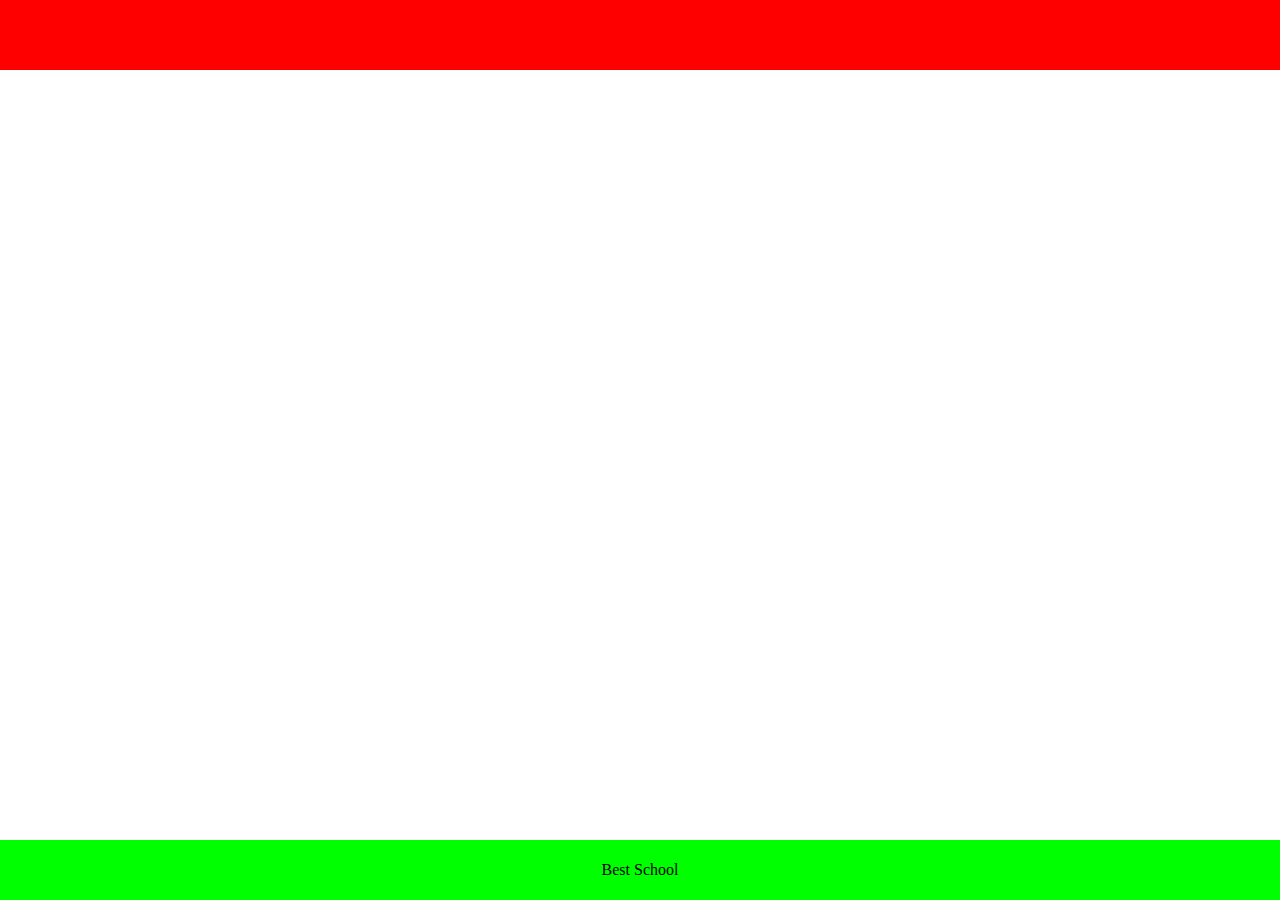
<file: web_static/0-index.html>
<!doctype html>
<html lang="en">
<head >
    <meta charset="UTF-8">
    <meta name="viewport"
          content="width=device-width, user-scalable=no, initial-scale=1.0, maximum-scale=1.0, minimum-scale=1.0">
    <meta http-equiv="X-UA-Compatible" content="ie=edge">
    <title>Document</title>
</head>
<body style="margin: 0 ; padding: 0;">
<header style="background-color: #FF0000;height: 70px;width: 100%;"></header>

<footer style="background-color: #00FF00;height: 60px;width: 100%; text-align:center; margin-top: auto;justify-content: center;display: flex;flex-direction: column; position: absolute; bottom: 0">Best School</footer>
</body>
</html>
</file>
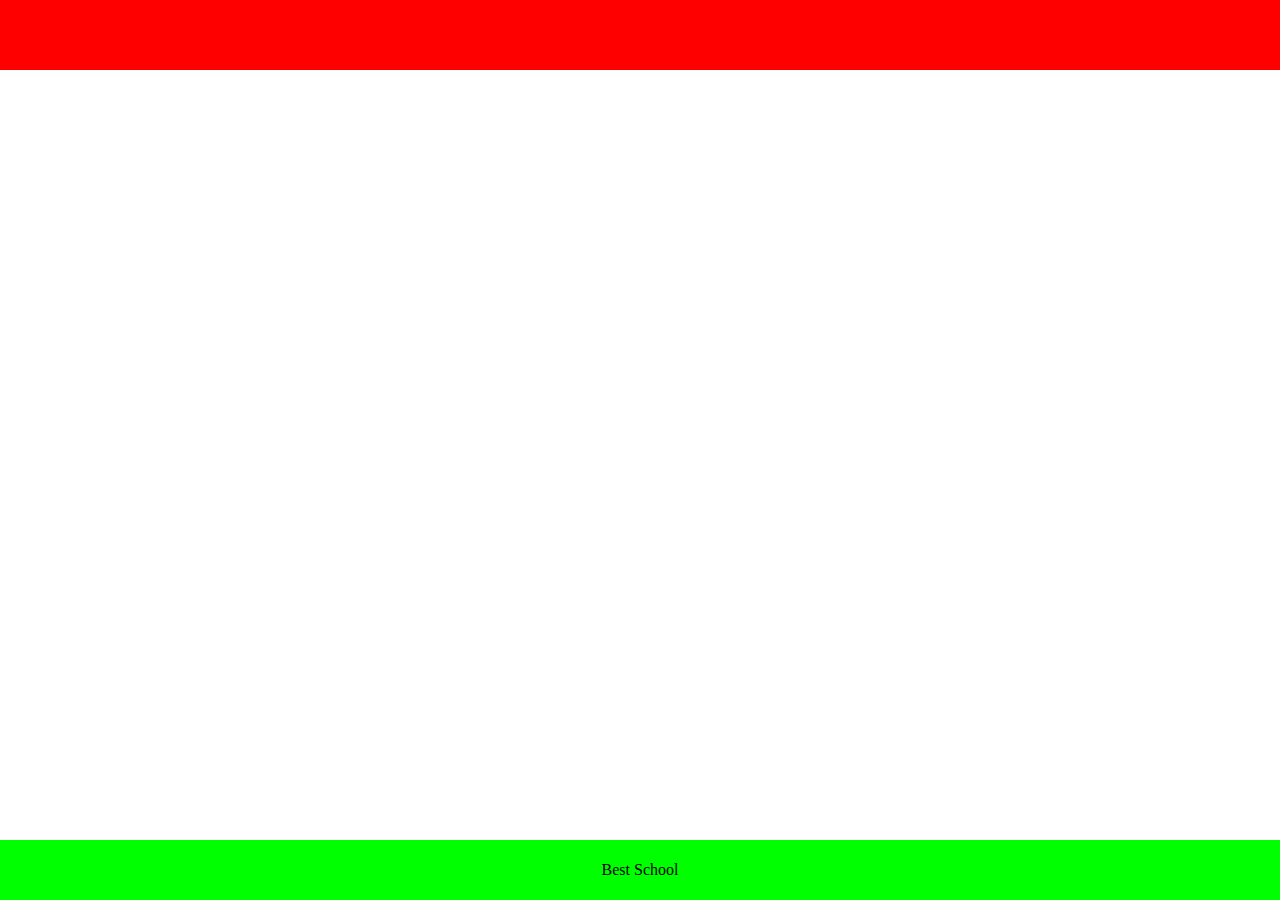
<file: web_static/1-index.html>
<!doctype html>
<html lang="en">

<header >
    <style>
    header {
        background-color: #FF0000;
        height: 70px;
        width: 100%;
    }
    body {
        margin: 0;
        padding: 0;
    }
    footer {
        background-color: #00FF00;
        height: 60px;
        width: 100%;
        text-align: center;
        margin-top: auto;
        justify-content: center;
        display: flex;
        flex-direction: column;
        position: absolute;
        bottom: 0;
    }
    </style>
    <meta charset="UTF-8">
    <meta name="viewport"
          content="width=device-width, user-scalable=no, initial-scale=1.0, maximum-scale=1.0, minimum-scale=1.0">
    <meta http-equiv="X-UA-Compatible" content="ie=edge">
    <title>Document</title>
</header>
<body>

</body>
<footer >Best School</footer>
</html>
</file>
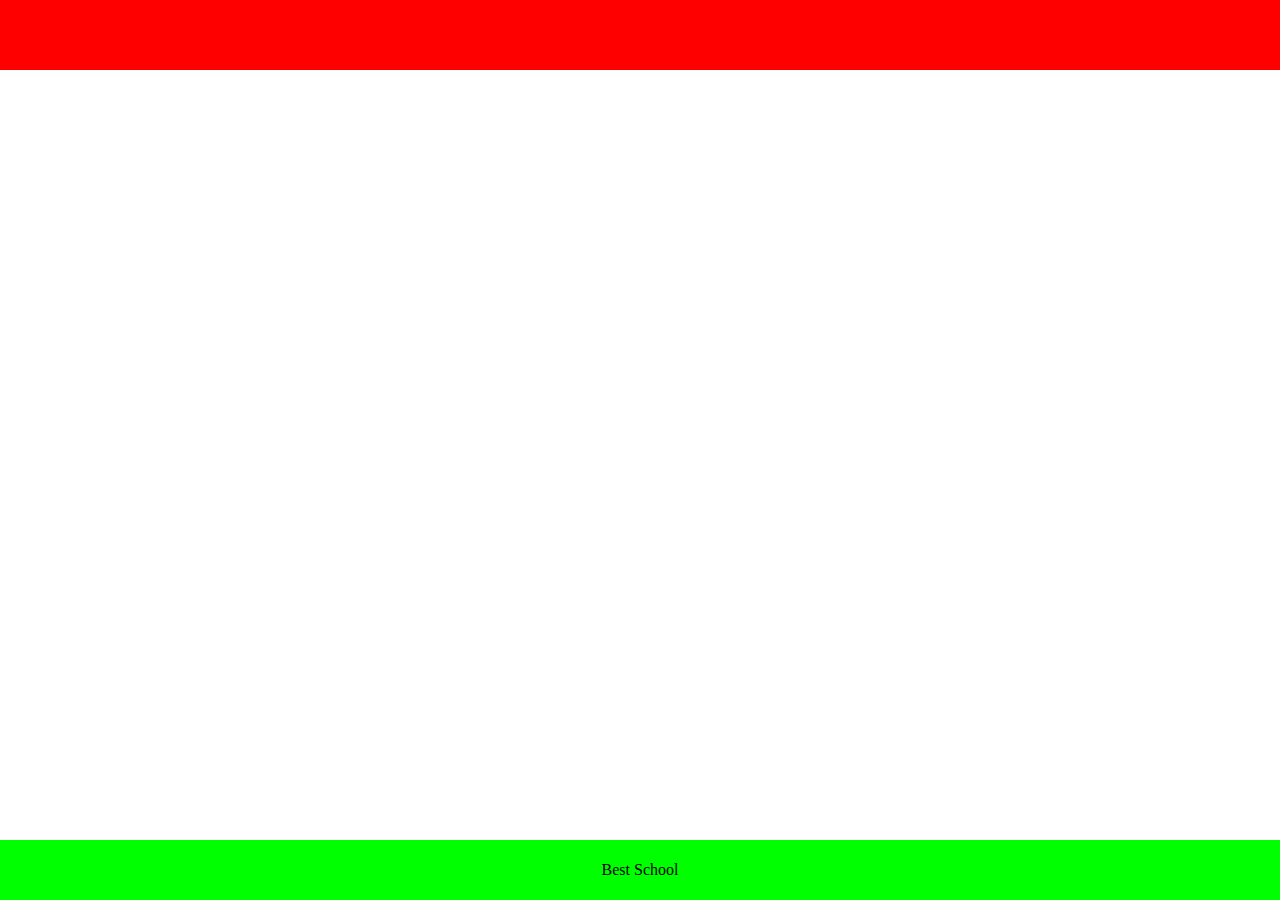
<file: web_static/2-index.html>
<!doctype html>
<html lang="en">

<head >
    <link rel="stylesheet" href="./styles/2-common.css">
    <meta charset="UTF-8">
    <meta name="viewport"
          content="width=device-width, user-scalable=no, initial-scale=1.0, maximum-scale=1.0, minimum-scale=1.0">
    <meta http-equiv="X-UA-Compatible" content="ie=edge">
    <title>Document</title>
</head>
<body>
<header ></header>
<footer >Best School</footer>
</body>
</html>
</file>
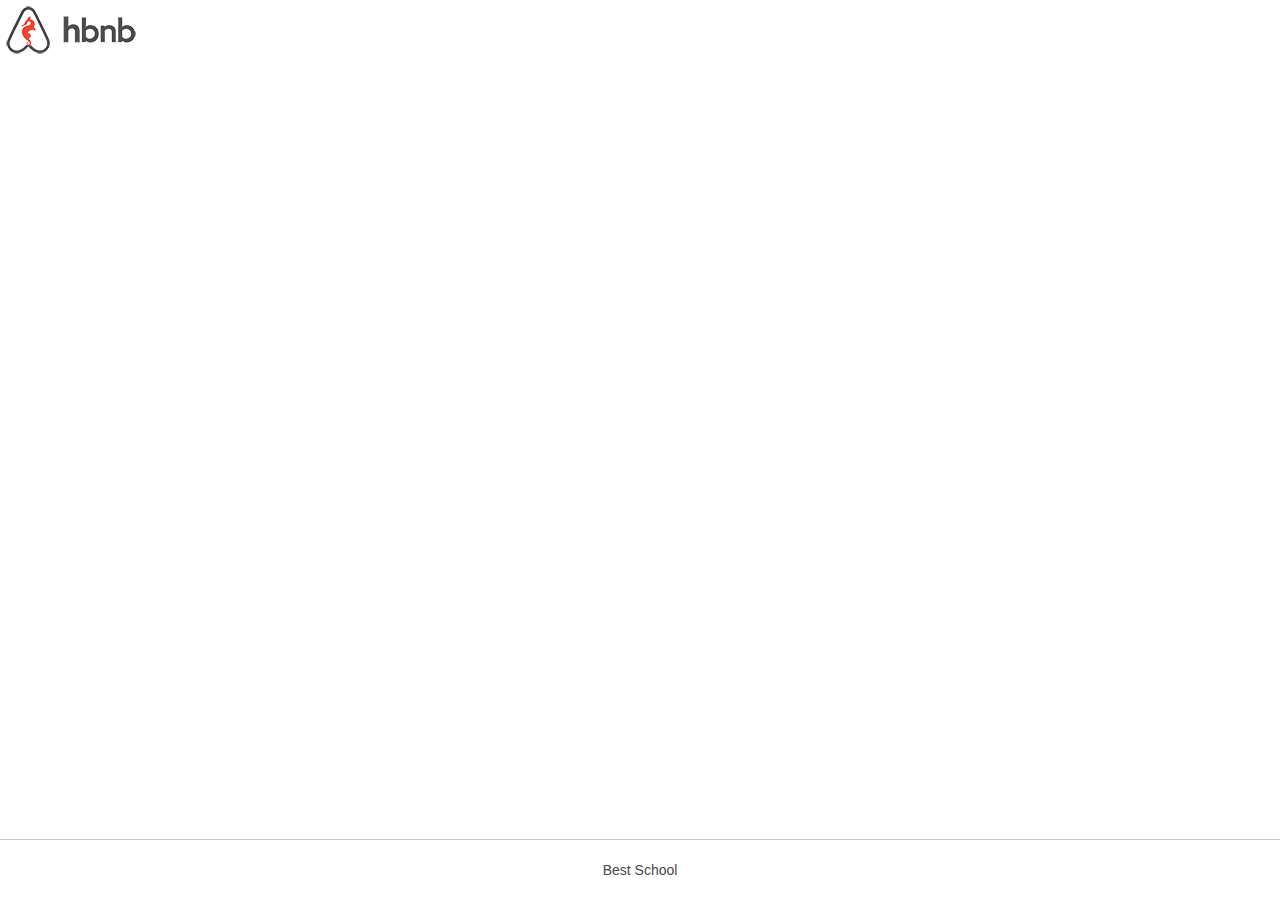
<file: web_static/3-index.html>
<!doctype html>
<html lang="en">

<head >
    <meta charset="UTF-8">
    <meta name="viewport"
          content="width=device-width, user-scalable=no, initial-scale=1.0, maximum-scale=1.0, minimum-scale=1.0">
    <meta http-equiv="X-UA-Compatible" content="ie=edge">
    <link rel="stylesheet" href="./styles/3-common.css">
    <link rel="stylesheet" href="./styles/3-header.css">
    <link rel="stylesheet" href="./styles/3-footer.css">
    <link rel="icon" href="images/favicon.ico" type="images/ico">
    <title>Document</title>
</head>
<body>
<header >
    <img src="images/logo.png" alt="logo">
</header>

<footer >Best School</footer>
</body>
</html>
</file>
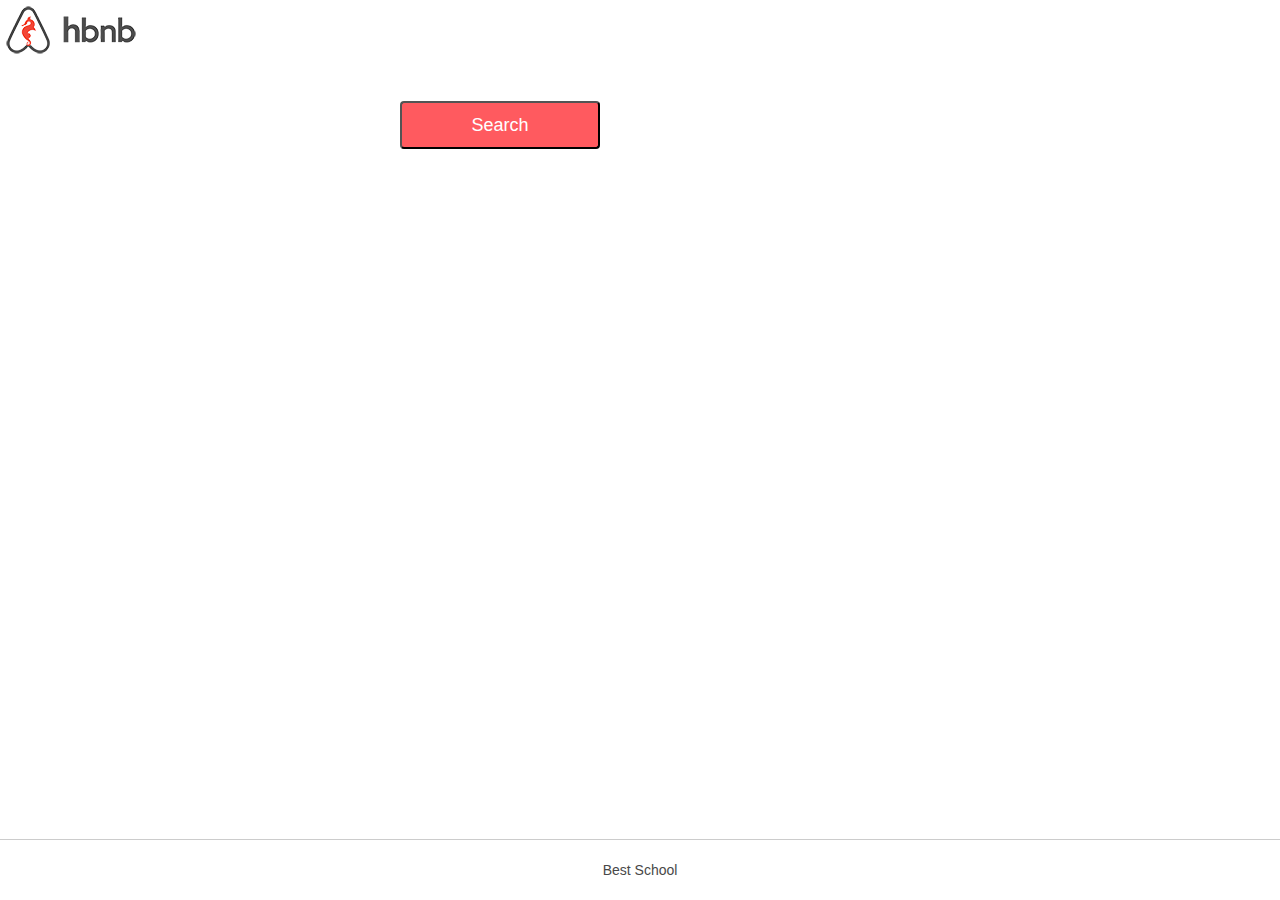
<file: web_static/4-index.html>
<!doctype html>
<html lang="en">

<head >
    <meta charset="UTF-8">
    <meta name="viewport"
          content="width=device-width, user-scalable=no, initial-scale=1.0, maximum-scale=1.0, minimum-scale=1.0">
    <meta http-equiv="X-UA-Compatible" content="ie=edge">
    <link rel="stylesheet" href="./styles/4-common.css">
    <link rel="icon" href="images/favicon.ico" type="images/ico">
    <title>Document</title>
</head>
<body>
<header >
    <img src="images/logo.png" alt="logo">
</header>
<div class="container" >
    <section class="filters">
        <button >Search</button>
    </section>
</div>

<footer >Best School</footer>
</body>
</html>
</file>
<file: web_static/styles/2-common.css>
header {
        background-color: #FF0000;
        height: 70px;
        width: 100%;
    }
body {
    margin: 0;
    padding: 0;
    }
footer {
    background-color: #00FF00;
    height: 60px;
    width: 100%;
    text-align: center;
    justify-content: center;
    display: flex;
    flex-direction: column;
    position: absolute;
    bottom: 0;
}
</file>
<file: web_static/styles/3-common.css>
* {
    margin: 0;
    padding: 0;
    color: #484848;
    font-size: 14px;
    font-family: Circular,"Helvetica Neue",Helvetica,Arial,sans-serif;
}
</file>
<file: web_static/styles/3-header.css>
header{
    background-color: white;
    height: 70%;
    width: 100%;
    border-bottom: 1px  #CCCCCC;
    display: flex;
    justify-content: left;
}
</file>
<file: web_static/styles/3-footer.css>
footer{
    background-color: white;
    height: 60px;
    width: 100%;
    border-top: 1px solid #CCCCCC;
    display: flex;
    flex-direction: column;
    position: absolute;
    bottom: 0;
    justify-content: center;
    text-align: center;
}
</file>
<file: web_static/styles/4-common.css>
* {
    margin: 0;
    padding: 0;
    color: #484848;
    font-size: 14px;
    font-family: Circular,"Helvetica Neue",Helvetica,Arial,sans-serif;
}


footer{
    background-color: white;
    height: 60px;
    width: 100%;
    border-top: 1px solid #CCCCCC;
    display: flex;
    flex-direction: column;
    position: absolute;
    bottom: 0;
    justify-content: center;
    text-align: center;
}


header{
    background-color: white;
    height: 70%;
    width: 100%;
    border-bottom: 1px  #CCCCCC;
    display: flex;
    justify-content: left;
}
div.container{
    max-width: 100%;
    margin: 30px 0 30px 0;
}

section.filters{
    background-color: white;
    height: 70px;
    width: 1000px;
    border: 1px #DDDDDD;
    border-radius: 4px;
    display: flex;
    justify-content: center;
    align-items: center;
    & button {
        font-size: 18px;
        background-color: #FF5A5F;
        color: #FFFFFF;
        height: 48px;
        width: 20%;
        border-radius: 4px;
        &:hover {
            background-color: #FF7B7E;
        }

    }
}
</file>
